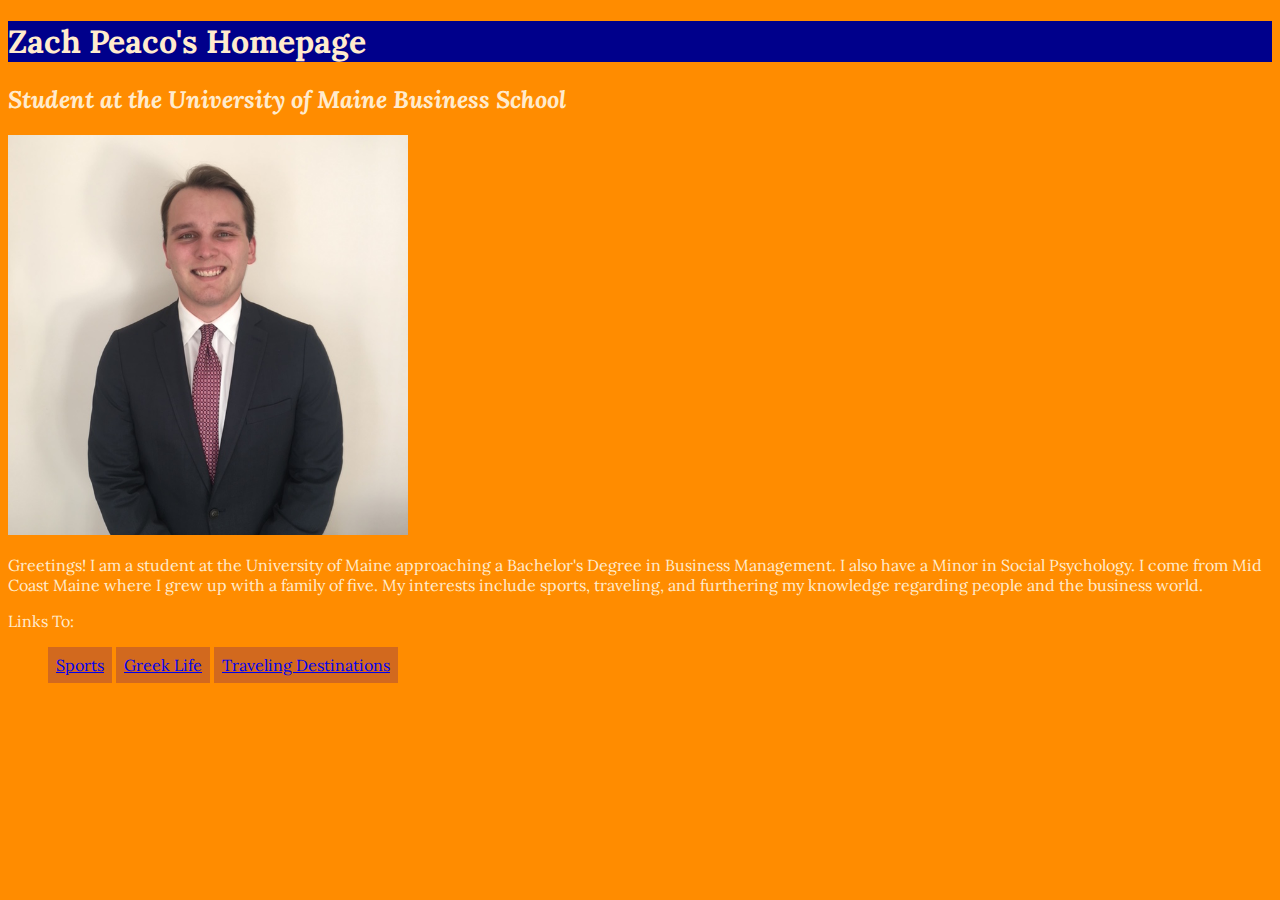
<file: index.html>
<!DOCTYPE html>
<html lang="en">
<head>
    <meta charset="UTF-8">
    <title>Zach's Homepage</title>
    <link href="https://fonts.googleapis.com/css?family=Lora" rel="stylesheet">
    <link href="styles.css" rel="stylesheet">
</head>
<body>

<h1>Zach Peaco's Homepage</h1>

<h2><i>Student at the University of Maine Business School</i></h2>

<img src="profile.jpg" width="400">

<p>Greetings! I am a student at the University of Maine approaching a Bachelor's Degree in Business Management. I also have a Minor in Social Psychology. I come from Mid Coast Maine where I grew up with a family of five. My interests include sports, traveling, and furthering my knowledge regarding people and the business world.</p>

<p>
Links To:
</p>

<nav>
<ul>
<li><a href="sports.html">Sports</a></li>
<li><a href="greeklife.html">Greek Life</a></li>
<li><a href="traveling.html">Traveling Destinations</a></li>
</ul>
</nav>

</body>
</html>
</file>
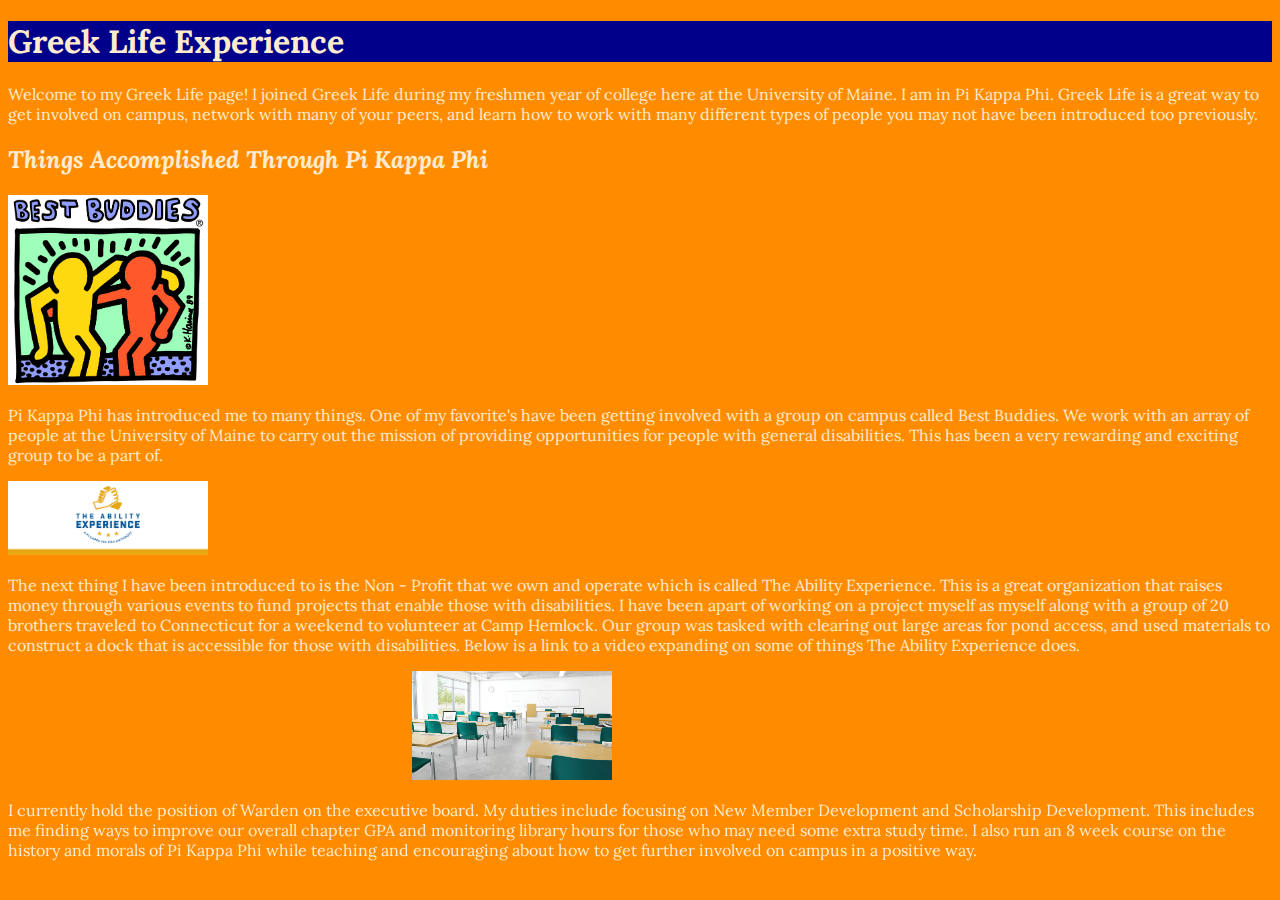
<file: greeklife.html>
<!DOCTYPE html>
<html lang="en">
<head>
    <meta charset="UTF-8">
    <title>Greek Life Experience</title>
    <link href="https://fonts.googleapis.com/css?family=Lora" rel="stylesheet">
    <link href="styles.css" rel="stylesheet">
</head>
<body>

<h1>Greek Life Experience</h1>

<p>
    Welcome to my Greek Life page! I joined Greek Life during my freshmen year of college here at the University of Maine. I am in Pi Kappa Phi. Greek Life is a great way to get involved on campus, network with many of your peers, and learn how to work with many different types of people you may not have been introduced too previously.
</p>

<h2><i> Things Accomplished Through Pi Kappa Phi </h2></i>

<img src="bestbuddies.jpg" width="200">

<p>
    Pi Kappa Phi has introduced me to many things. One of my favorite's have been getting involved with a group on campus called Best Buddies. We work with an array of people at the University of Maine to carry out the mission of providing opportunities for people with general disabilities. This has been a very rewarding and exciting group to be a part of.
</p>

<img src="aexperience.jpg" width="200">

<p>
    The next thing I have been introduced to is the Non - Profit that we own and operate which is called The Ability Experience. This is a great organization that raises money through various events to fund projects that enable those with disabilities. I have been apart of working on a project myself as myself along with a group of 20 brothers traveled to Connecticut for a weekend to volunteer at Camp Hemlock. Our group was tasked with clearing out large areas for pond access, and used materials to construct a dock that is accessible for those with disabilities. Below is a link to a video expanding on some of things The Ability Experience does.
</p>

<iframe width="400" height="50" src="https://www.youtube.com/embed/rJSRFkl21tg" frameborder="0" allow="autoplay; encrypted-media" allowfullscreen></iframe>

<img src="classroom.jpg" width="200">

<p>
    I currently hold the position of Warden on the executive board. My duties include focusing on New Member Development and Scholarship Development. This includes me finding ways to improve our overall chapter GPA and monitoring library hours for those who may need some extra study time. I also run an 8 week course on the history and morals of Pi Kappa Phi while teaching and encouraging about how to get further involved on campus in a positive way.
</p>

</body>
</html>
</file>
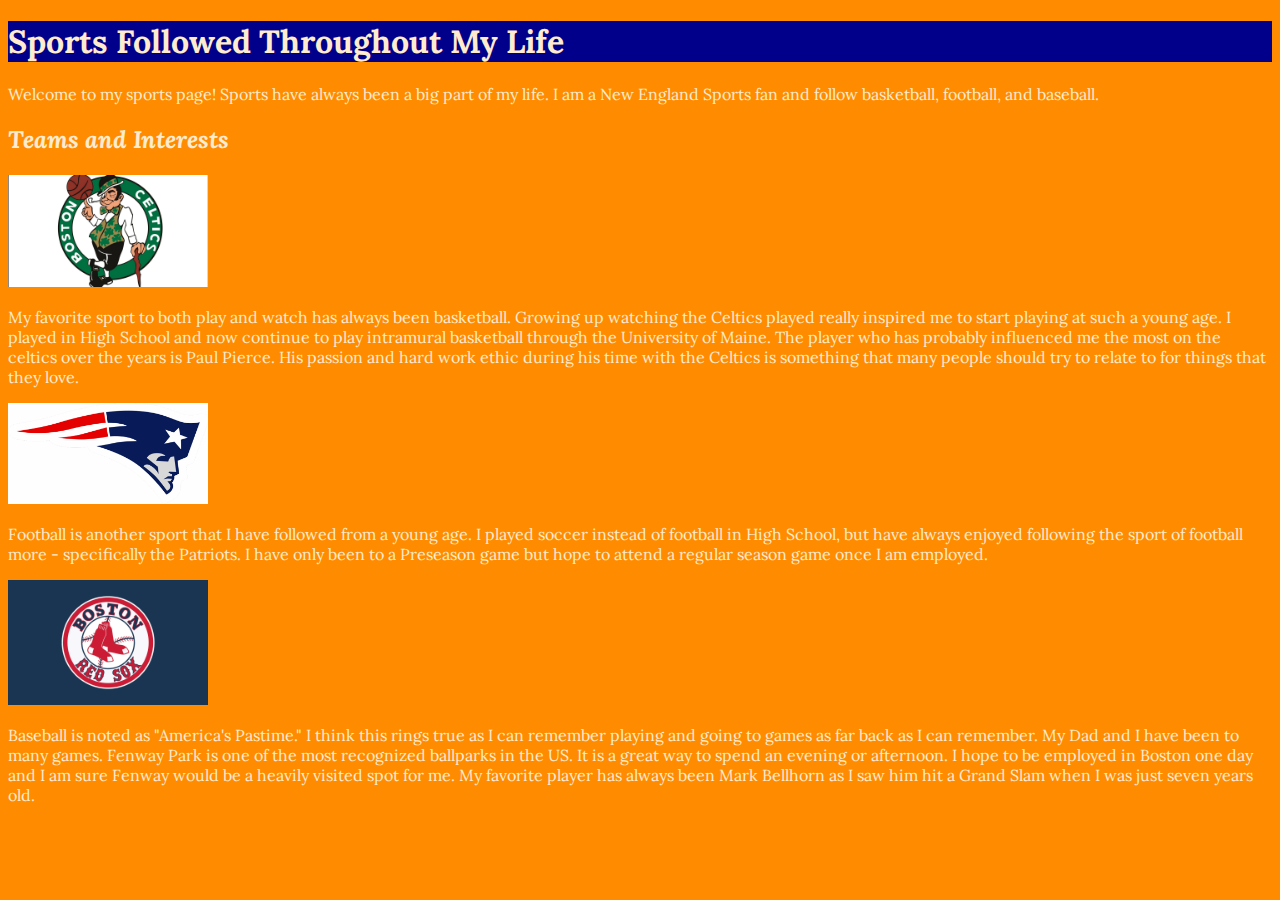
<file: sports.html>
<!DOCTYPE html>
<html lang="en">
<head>
    <meta charset="UTF-8">
    <title>Favorite Sports</title>
    <link href="https://fonts.googleapis.com/css?family=Lora" rel="stylesheet">
    <link href="styles.css" rel="stylesheet">
</head>
<body>

<h1>Sports Followed Throughout My Life</h1>

<p>
    Welcome to my sports page! Sports have always been a big part of my life. I am a New England Sports fan and follow basketball, football, and baseball.

</p>

<h2><i> Teams and Interests </h2></i>

<img src="celtics.jpg" width="200">

<p>
    My favorite sport to both play and watch has always been basketball. Growing up watching the Celtics played really inspired me to start playing at such a young age. I played in High School and now continue to play intramural basketball through the University of Maine. The player who has probably influenced me the most on the celtics over the years is Paul Pierce. His passion and hard work ethic during his time with the Celtics is something that many people should try to relate to for things that they love.
</p>

<img src="pats.jpg" width="200">

<p>
    Football is another sport that I have followed from a young age. I played soccer instead of football in High School, but have always enjoyed following the sport of football more - specifically the Patriots. I have only been to a Preseason game but hope to attend a regular season game once I am employed.
</p>

<img src="sox.jpg" width="200">

<p>
    Baseball is noted as "America's Pastime." I think this rings true as I can remember playing and going to games as far back as I can remember. My Dad and I have been to many games. Fenway Park is one of the most recognized ballparks in the US. It is a great way to spend an evening or afternoon. I hope to be employed in Boston one day and I am sure Fenway would be a heavily visited spot for me. My favorite player has always been Mark Bellhorn as I saw him hit a Grand Slam when I was just seven years old.
</p>


</body>
</html>
</file>
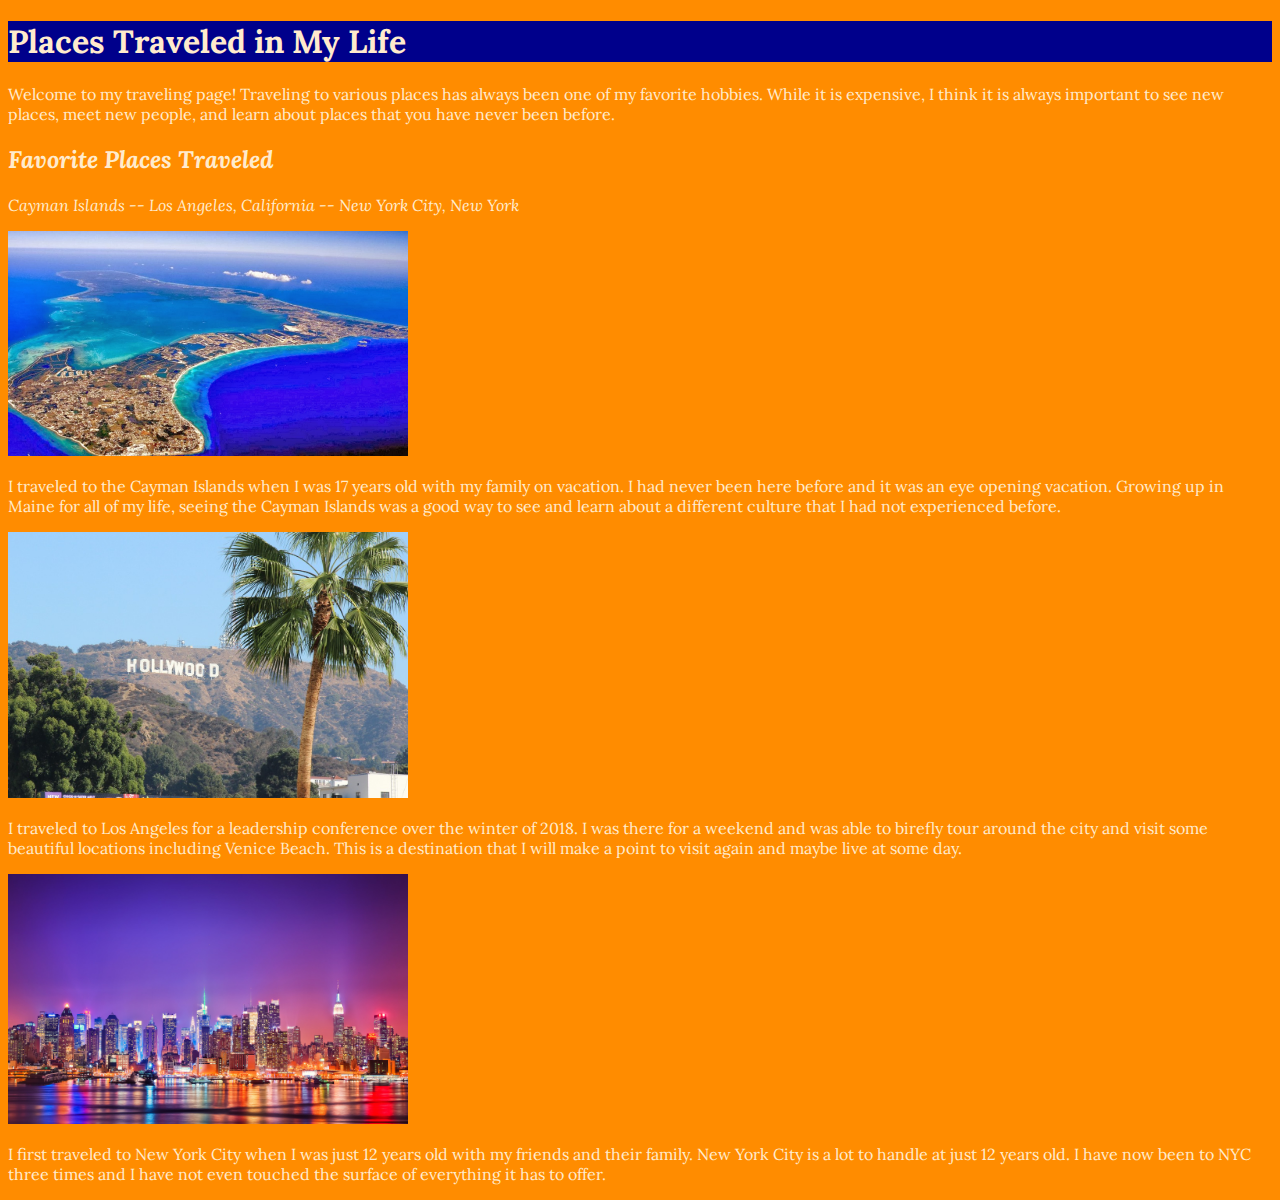
<file: traveling.html>
<!DOCTYPE html>
<html lang="en">
<head>
    <meta charset="UTF-8">
    <title>Places Traveled</title>
    <link href="https://fonts.googleapis.com/css?family=Lora" rel="stylesheet">
    <link href="styles.css" rel="stylesheet">
</head>
<body>

<h1>Places Traveled in My Life</h1>

<p>
    Welcome to my traveling page! Traveling to various places has always been one of my favorite hobbies. While it is expensive, I think it is always important to see new places, meet new people, and learn about places that you have never been before.
</p>

<h2><i> Favorite Places Traveled </h2></i>

<p><i>
    Cayman Islands -- Los Angeles, California -- New York City, New York
</i>
</p>

<img src="caymanisland.jpg" width="400">
<p>
    I traveled to the Cayman Islands when I was 17 years old with my family on vacation. I had never been here before and it was an eye opening vacation. Growing up in Maine for all of my life, seeing the Cayman Islands was a good way to see and learn about a different culture that I had not experienced before.
</p>
<img src="losangeles.jpg" width="400">
<p>
    I traveled to Los Angeles for a leadership conference over the winter of 2018. I was there for a weekend and was able to birefly tour around the city and visit some beautiful locations including Venice Beach. This is a destination that I will make a point to visit again and maybe live at some day.
</p>
<img src="nyc.jpg" width="400">
<p>
    I first traveled to New York City when I was just 12 years old with my friends and their family. New York City is a lot to handle at just 12 years old. I have now been to NYC three times and I have not even touched the surface of everything it has to offer.
</p>

</body>
</html>
</file>
<file: styles.css>
body {
    background: darkorange;
    color: blanchedalmond;
    font-size: 15-pt;
    font-family: 'Lora', serif;
}

h1 {
    background: darkblue;
}

li{

}
nav li{
    display: inline-block;
    border: 3px whitesmoke;
    padding: 8px;
    background: chocolate;
}
</file>
